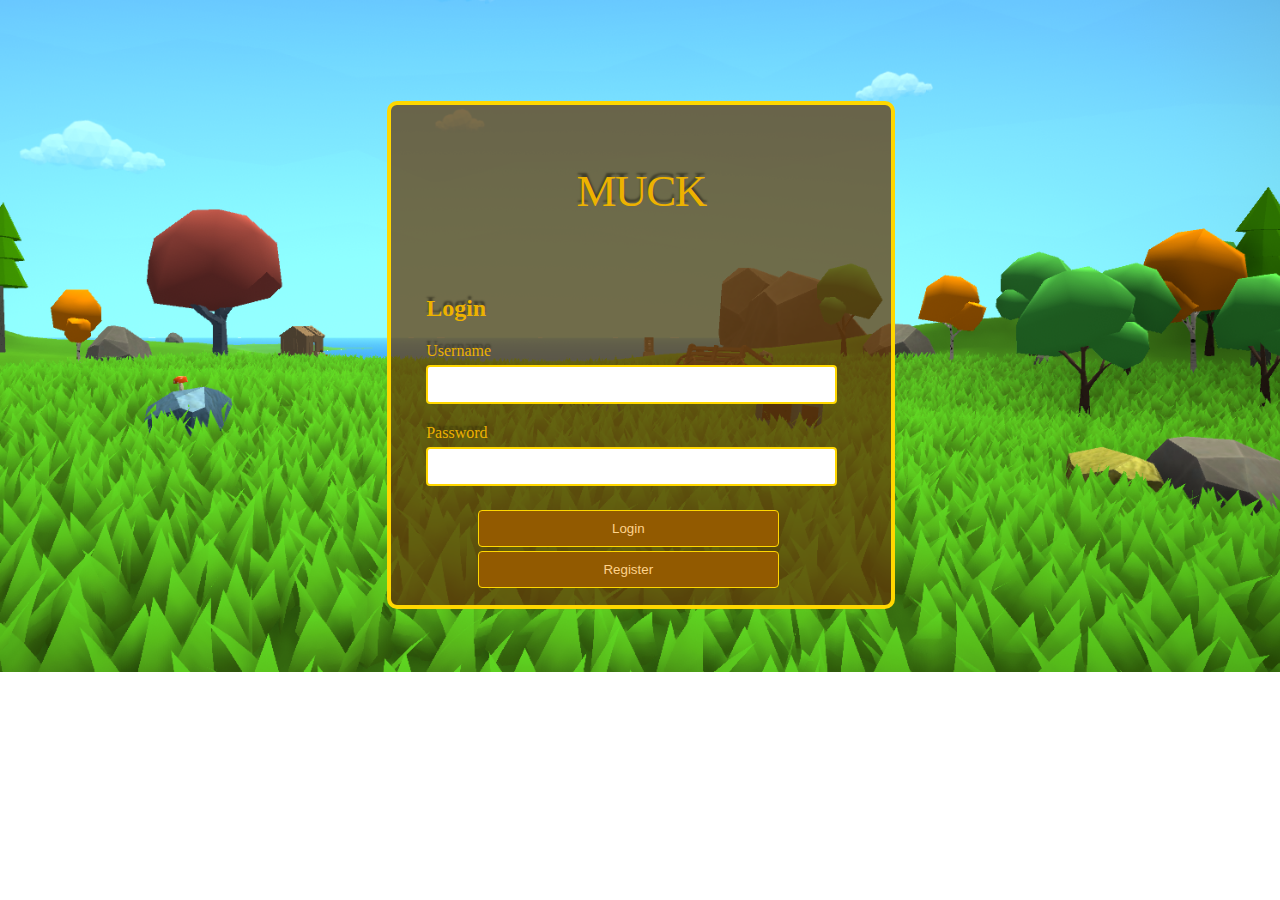
<file: index.html>
<!DOCTYPE html>
<html lang="en">

<head>
    <meta charset="UTF-8">
    <meta name="viewport" content="width=device-width, initial-scale=1.0">


    <title>Ecom</title>
    <link rel="stylesheet" href="style.css">

</head>

<body class="login_body">
    <div class="login_container">
        <h1 class="login_h1">MUCK</h1>

        <div class="login_content">
            <h2>Login</h2>

            <form action="#" method="POST">
                <div class="input-group">
                    <label for="username">Username</label>
                    <input type="text" id="username" name="username" required>
                </div>
                <div class="input-group">
                    <label for="password">Password</label>
                    <input type="password" id="password" name="password">
                </div>
                <button type="submit" id="button_login" onclick="openPage()">Login</button>
                <button type="button" id="button_register" onclick="showRegisterForm()">Register</button>
            </form>

            <!-- Additional content for registration -->
            <form action="#" method="POST" id="register-form" style="display: none;">
                <!-- Add your registration form fields here -->
                <div class="registerbox">
                    <div class="input-group">
                        <div class="registerbox">
                            <label for="email">Email</label>
                            <input type="email" id="email" name="email" required>
                        </div>
                        <!-- Add more registration form fields as needed -->
                        <button type="submit">Register</button>
                        <br><br>
                    </div>
                </div>
            </form>
        </div>

    </div>

    <script src="script.js"></script>
</body>

</html>
</file>
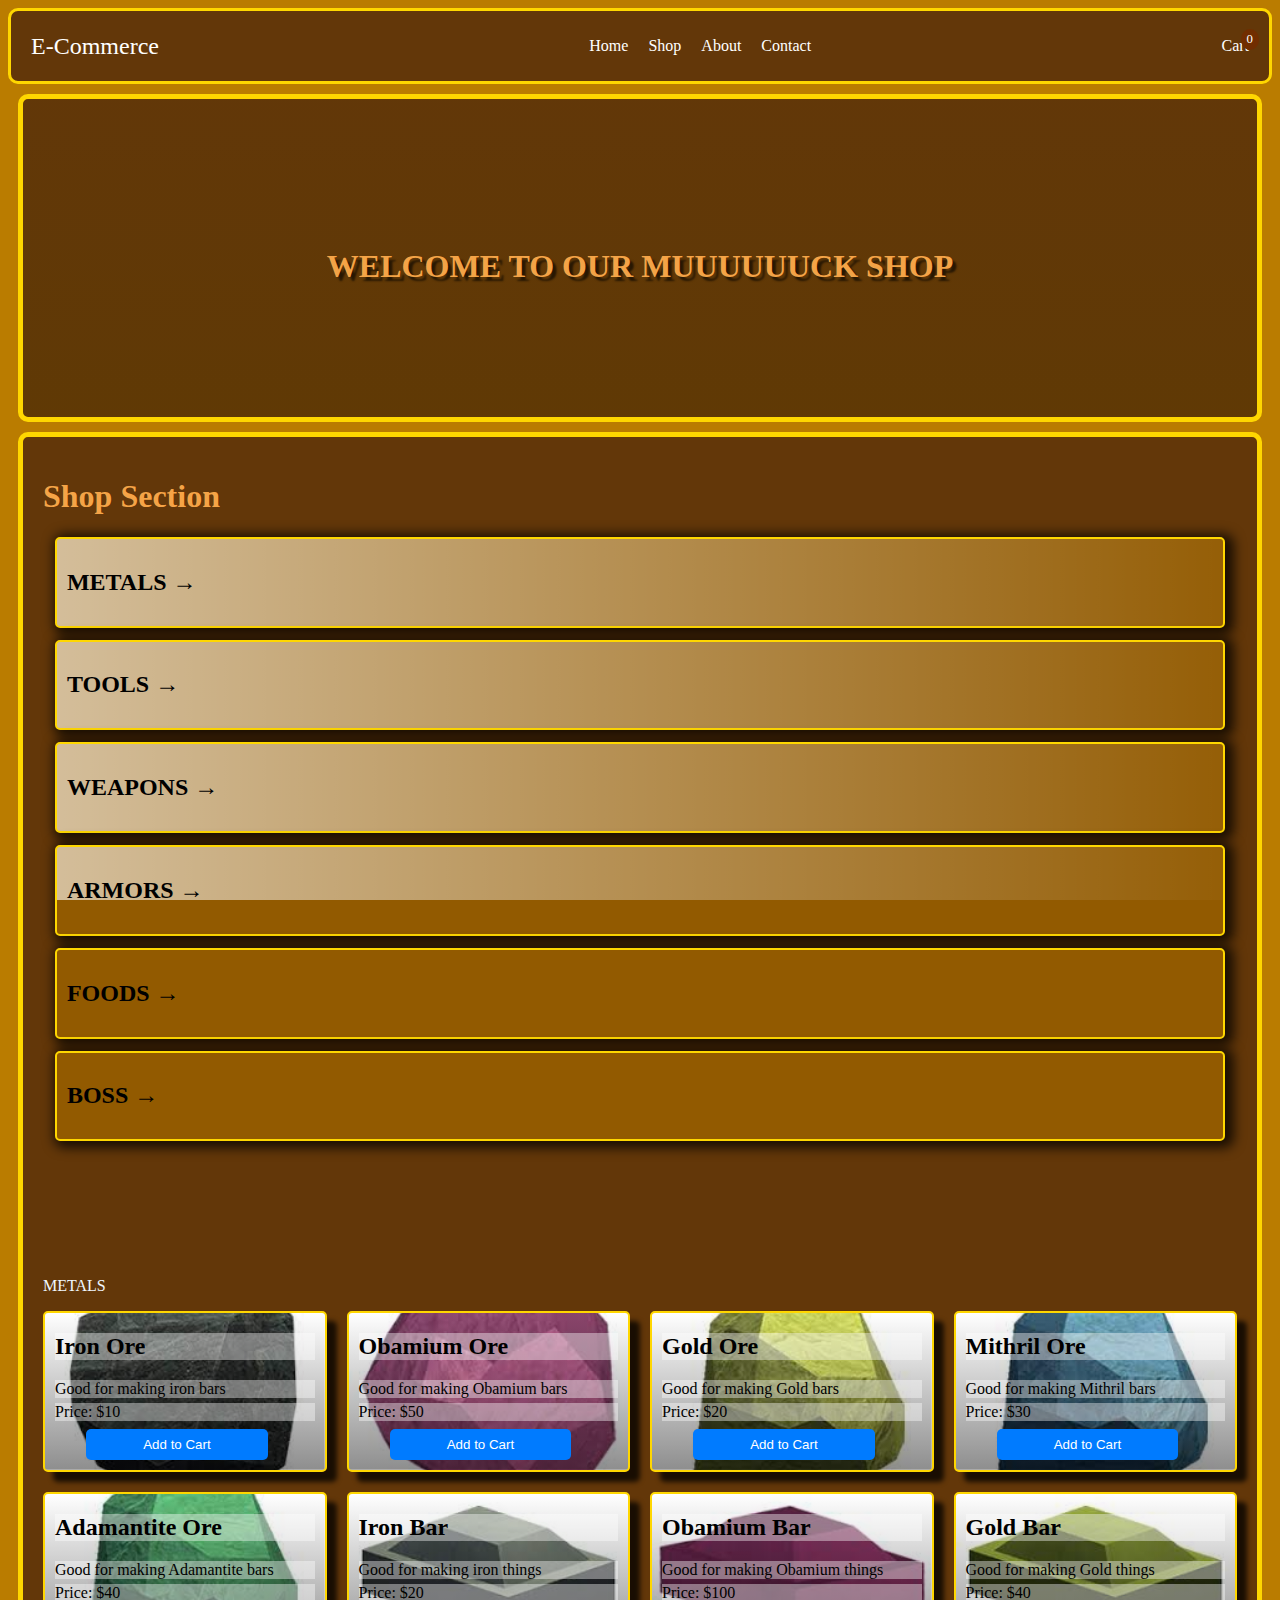
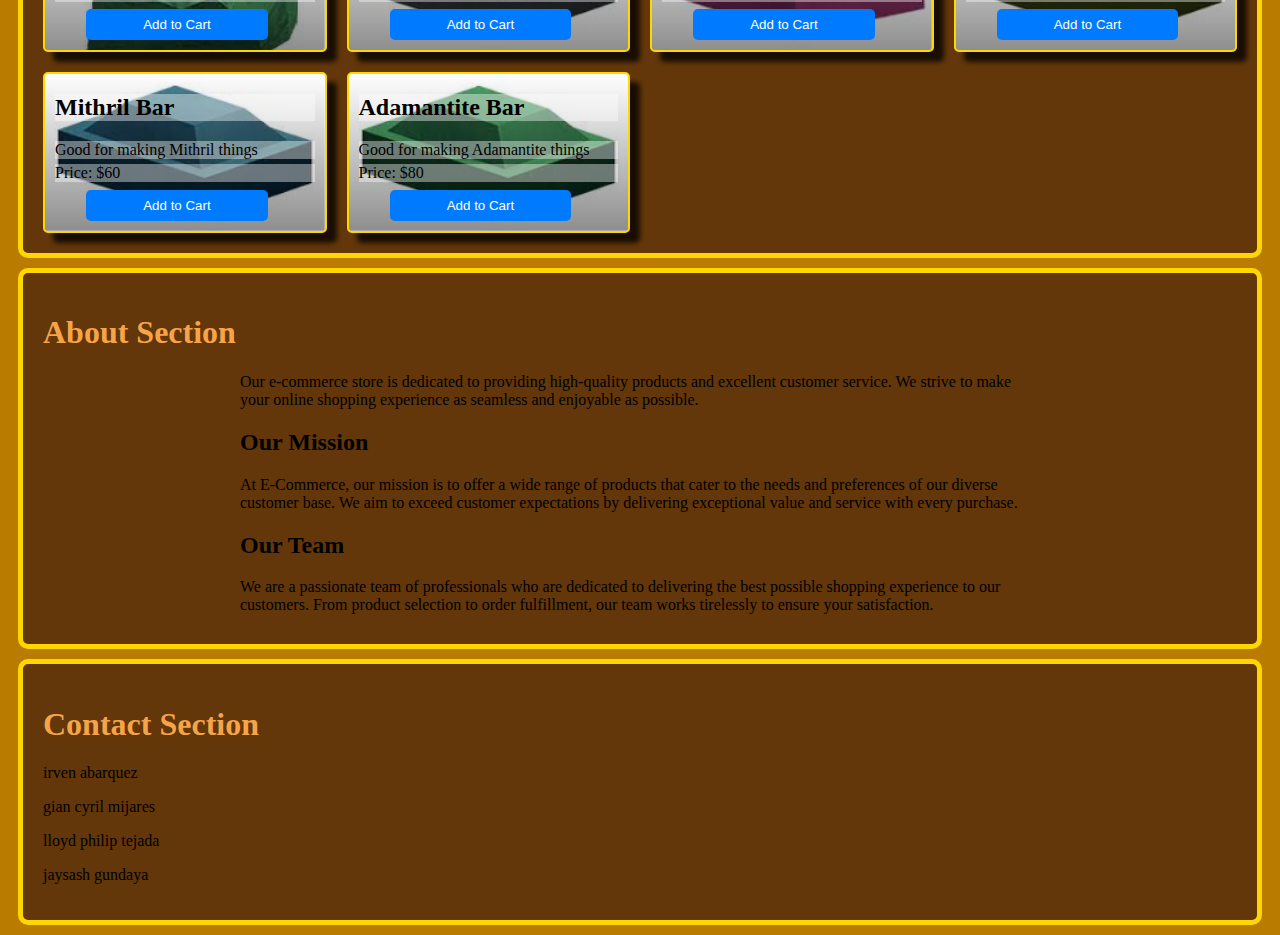
<file: homepage.html>
<!DOCTYPE html>
<html lang="en">

<head>
  <meta charset="UTF-8">
  <meta name="viewport" content="width=device-width, initial-scale=1.0">
  <title>HOmePage</title>
  <link rel="stylesheet" href="style.css">
</head>

<body class="homepage_body">
  <nav class="navbar">
    <div class="logo">
      <a href="#">E-Commerce</a>
    </div>
    <ul class="nav-links">
      <li><a href="#home">Home</a></li>
      <li><a href="#shop">Shop</a></li>
      <li><a href="#about">About</a></li>
      <li><a href="#contact">Contact</a></li>
    </ul>
    <div class="cart">
      <a href="#">Cart <span class="cart-items">0</span></a>
    </div>
  </nav>

  <div id="home" class="content boxborder homeimg ">
    <div class="homegradient">
      <br><br><br><br><br><br>
      <h1 style="text-align: center; text-shadow: 4px 4px 2px rgba(0,0,0,0.6);">WELCOME TO OUR MUUUUUUCK SHOP</h1>
      <br><br><br> <br><br>
    </div>

  </div>

  <div id="shop" class="content boxborder">
    <h1>Shop Section</h1>

    <div>
      <div class="category">
        <div class="categories METALS">
          <h2>METALS →</h2>
        </div>
        <div class="categories METALS">
          <h2>TOOLS →</h2>
        </div>
        <div class="categories METALS">
          <h2>WEAPONS →</h2>
        </div>
        <div class="categories METALS">
          <h2>ARMORS →</h2>
        </div>
        <div class="categories METALS">
          <h2>FOODS →</h2>
        </div>
        <div class="categories METALS">
          <h2>BOSS →</h2>
        </div>
      </div>
    </div>
    <br><br><br><br><br><br>
    <p style="color: aliceblue;">METALS</p>
    <div class="products">

      <div class="product"
        style="background-repeat: no-repeat;background-size: cover; background-position: center; background-image:linear-gradient(to top,rgba(0, 0, 0, 0.442), rgba(255, 255, 255, 0.052)), url([data-uri]);">

        <h2>Iron Ore</h2>
        <p>Good for making iron bars</p>
        <p>Price: $10</p>
        <button>Add to Cart</button>
      </div>

      <div class="product"
        style="background-repeat: no-repeat;background-size: cover; background-position: center; background-image:linear-gradient(to top,rgba(0, 0, 0, 0.442), rgba(255, 255, 255, 0.052)), url([data-uri])">

        <h2>Obamium Ore</h2>
        <p>Good for making Obamium bars</p>
        <p>Price: $50</p>
        <button>Add to Cart</button>
      </div>

      <div class="product"
        style="background-repeat: no-repeat;background-size: cover; background-position: center; background-image:linear-gradient(to top,rgba(0, 0, 0, 0.442), rgba(255, 255, 255, 0.052)), url([data-uri])">

        <h2>Gold Ore</h2>
        <p>Good for making Gold bars</p>
        <p>Price: $20</p>
        <button>Add to Cart</button>
      </div>

      <div class="product"
        style="background-repeat: no-repeat;background-size: cover; background-position: center; background-image:linear-gradient(to top,rgba(0, 0, 0, 0.442), rgba(255, 255, 255, 0.052)), url([data-uri])">

        <h2>Mithril Ore</h2>
        <p>Good for making Mithril bars</p>
        <p>Price: $30</p>
        <button>Add to Cart</button>
      </div>

      <div class="product"
        style="background-repeat: no-repeat;background-size: cover; background-position: center; background-image:linear-gradient(to top,rgba(0, 0, 0, 0.442), rgba(255, 255, 255, 0.052)), url([data-uri])">

        <h2>Adamantite Ore</h2>
        <p>Good for making Adamantite bars</p>
        <p>Price: $40</p>
        <button>Add to Cart</button>
      </div>



      <div class="product"
        style="background-repeat: no-repeat;background-size: cover; background-position: center; background-image:linear-gradient(to top,rgba(0, 0, 0, 0.442), rgba(255, 255, 255, 0.052)), url([data-uri]);">

        <h2>Iron Bar</h2>
        <p>Good for making iron things</p>
        <p>Price: $20</p>
        <button>Add to Cart</button>
      </div>

      <div class="product"
        style="background-repeat: no-repeat;background-size: cover; background-position: center; background-image:linear-gradient(to top,rgba(0, 0, 0, 0.442), rgba(255, 255, 255, 0.052)),url([data-uri])">

        <h2>Obamium Bar</h2>
        <p>Good for making Obamium things</p>
        <p>Price: $100</p>
        <button>Add to Cart</button>
      </div>

      <div class="product"
        style="background-repeat: no-repeat;background-size: cover; background-position: center; background-image:linear-gradient(to top,rgba(0, 0, 0, 0.442), rgba(255, 255, 255, 0.052)), url([data-uri])">

        <h2>Gold Bar</h2>
        <p>Good for making Gold things</p>
        <p>Price: $40</p>
        <button>Add to Cart</button>
      </div>

      <div class="product"
        style="background-repeat: no-repeat;background-size: cover; background-position: center; background-image:linear-gradient(to top,rgba(0, 0, 0, 0.442), rgba(255, 255, 255, 0.052)), url([data-uri])">

        <h2>Mithril Bar</h2>
        <p>Good for making Mithril things</p>
        <p>Price: $60</p>
        <button>Add to Cart</button>
      </div>

      <div class="product"
        style="background-repeat: no-repeat;background-size: cover; background-position: center; background-image:linear-gradient(to top,rgba(0, 0, 0, 0.442), rgba(255, 255, 255, 0.052)), url([data-uri])">

        <h2>Adamantite Bar</h2>
        <p>Good for making Adamantite things</p>
        <p>Price: $80</p>
        <button>Add to Cart</button>
      </div>

    </div>
  </div>

  <div id="about" class="content boxborder">
    <h1>About Section</h1>
    <div class="about-text">
      <p>Our e-commerce store is dedicated to providing high-quality products and excellent customer service. We strive
        to make your online shopping experience as seamless and enjoyable as possible.</p>
      <h2>Our Mission</h2>
      <p>At E-Commerce, our mission is to offer a wide range of products that cater to the needs and preferences of our
        diverse customer base. We aim to exceed customer expectations by delivering exceptional value and service with
        every purchase.</p>
      <h2>Our Team</h2>
      <p>We are a passionate team of professionals who are dedicated to delivering the best possible shopping experience
        to our customers. From product selection to order fulfillment, our team works tirelessly to ensure your
        satisfaction.</p>
    </div>
  </div>

  <footer id="contact" class="content boxborder">
    <h1>Contact Section</h1>

    <p> irven abarquez</p>
    <p> gian cyril mijares</p>
    <p> lloyd philip tejada</p>
    <p> jaysash gundaya</p>
  </footer>

  <script src="script.js"></script>
</body>

</html>
</file>
<file: style.css>
.login_body{
    background-image: url(muk.png);
    background-size: cover;
    background-repeat: no-repeat;
    align-items: center;
}
.login_container{
    
    background-color: rgba(99, 55, 9, 0.736);
    border: 4px solid gold;
    border-radius: 10px;
    height: 500px;
    width: 500px;  
    margin: 8% 25% 5% 30%;  
}
.login_h1{

font-size: 64px;
letter-spacing: -1.4px;
word-spacing: 1.2px;
color: #edb200;
font-weight: 400;
text-decoration: none;
text-shadow: 0px -4px 2px rgba(0,0,0,0.4);
font-variant: small-caps;
text-transform: lowercase;
text-align: center;

 
}
.login_content{
    padding: 10px;
    margin: 5% 5% 5% 5%;
}
.login_content h2, label{
  color: #edb200;
  text-shadow: 0px -4px 2px rgba(0,0,0,0.4);
}

  
  .input-group {
    margin-bottom: 20px;
  }
  
  .input-group label {
    display: block;
    margin-bottom: 5px;
  }
  
  .input-group input {
    width: 90%;
    padding: 10px;
    border: 2px solid gold;
    border-radius: 4px;
  }
  
  button {

    margin: 1% 0 0 12%;
    width: 70%;
    padding: 10px;
    background-color: #925a00;
    color: #ffd38c;
    border: 1px solid gold;
    border-radius: 4px;
    cursor: pointer;
  }
  
  button:hover {
    background-color: #0056b3;
  }

  .registerbox{
    background-color: rgba(240, 248, 255, 0.845);
    border: 2px yellow;
    border-radius: 10px;

    margin:2% 2% 4% 2% ;

  }





  .homegradient{
    
    background-attachment: fixed;
  background-repeat: no-repeat;
  background-size: contain;
  background-position: top;
  }

.homeimg{

  background-image: linear-gradient(to bottom, rgba(245, 246, 252, 0), rgb(92, 60, 0)), url(https://www.shindig.nz/wp-content/uploads/2021/08/muck-feature.jpg);
  
  background-attachment: fixed;
  background-repeat: no-repeat;
  background-size: contain;
  background-position: top;
 
  
}

  .homepage_body{
    background-color: #ba7c00;
    background-repeat: no-repeat;
    background-size: cover;

  }

  .navbar {
    background-color:  rgb(99, 55, 9);
    color: #fff;
    display: flex;
    justify-content: space-between;
    align-items: center;
    padding: 10px 20px;
    border-radius: 10px;
    position: relative;
    border: 3px solid gold;
  }
  
  .logo a {
    color: #fff;
    text-decoration: none;
    font-size: 1.5rem;
  }
  
  .nav-links {
    list-style: none;
    display: flex;
  }
  
  .nav-links li {
    margin-right: 20px;
  }
  
  .nav-links li a {
    color: #fff;
    text-decoration: none;
  }
  
  .cart a {
    color: #fff;
    text-decoration: none;
    position: relative;
  }
  
  .cart-items {
    background-color: #712d00;
    color: #fff;
    border-radius: 50%;
    padding: 3px 6px;
    font-size: 0.8rem;
    position: absolute;
    top: -8px;
    right: -10px;
  }


.category{
  -ms-flex-align: center;
  align-items: flex-start;
}
.categories{
  padding: 10px;
  background-color: #925a00;
  border-radius: 5px;
  border: 2px solid gold;
  margin: 1%;
  flex-direction: row;
}


  .METALS{
    background-image:linear-gradient(to right, rgba(255, 255, 255, 0.63), rgba(255, 255, 255, 0)), url(https://cdn.akamai.steamstatic.com/steam/apps/1625450/ss_ce4bb5567c2e12129757ecaaa4853146c2c8e763.1920x1080.jpg?t=1625163481);
    background-attachment: fixed;
    background-position: center;
    background-repeat: no-repeat;
    box-shadow: 4px 2px 12px 5px rgba(0,0,0,0.75);
-webkit-box-shadow: 4px 2px 12px 5px rgba(0,0,0,0.75);
-moz-box-shadow: 4px 2px 12px 5px rgba(0,0,0,0.75);
  transition: ease-in-out .2s;
  }
  .METALS:hover{
    transform: scale(1.005)
  }
  .boxborder{
    background-color: rgb(99, 55, 9);
    background-attachment: fixed;
    border-radius: 10px;
    border: 5px solid gold;
    margin: 10px 10px 10px 10px;
  }

  .content {
    padding: 20px;
  }

  .content h1{
    color: #ffac4cf2;
  }
  
  .products {
    display: grid;
    grid-template-columns: repeat(auto-fill, minmax(250px, 1fr));
    grid-gap: 20px;
  }
  
  .product {
    border: 2px solid gold;
    padding: 10px;
    border-radius: 5px;
    box-shadow: 10px 10px 5px 0px rgba(0,0,0,0.75);
-webkit-box-shadow: 10px 10px 5px 0px rgba(0,0,0,0.75);
-moz-box-shadow: 10px 10px 5px 0px rgba(0,0,0,0.75);
    transition: all ease-in-out .3s;
  }

  .product:hover{
    transform: scale(1.05);
  }

  
  .product img {
    width: 100%;
    height: auto;
    border-radius: 5px;
  }
  
  .product h2 {
    background-color: rgba(255, 255, 255, 0.404);
    margin-top: 10px;
  }
  
  .product p {background-color: rgba(255, 255, 255, 0.404);
    margin: 5px 0;
  }
  
  .product button {
    background-color: #007bff;
    color: white;
    border: none;
    padding: 8px 12px;
    border-radius: 5px;
    cursor: pointer;
    
  }
  
  .product button:hover {
    background-color: #0056b3;
  }
  
  .about-text {
    max-width: 800px;
    margin: 0 auto;
  }
  
  .about-text h2 {
    margin-top: 20px;
  }
  
  .about-text p {
    margin: 10px 0;
  }
</file>
